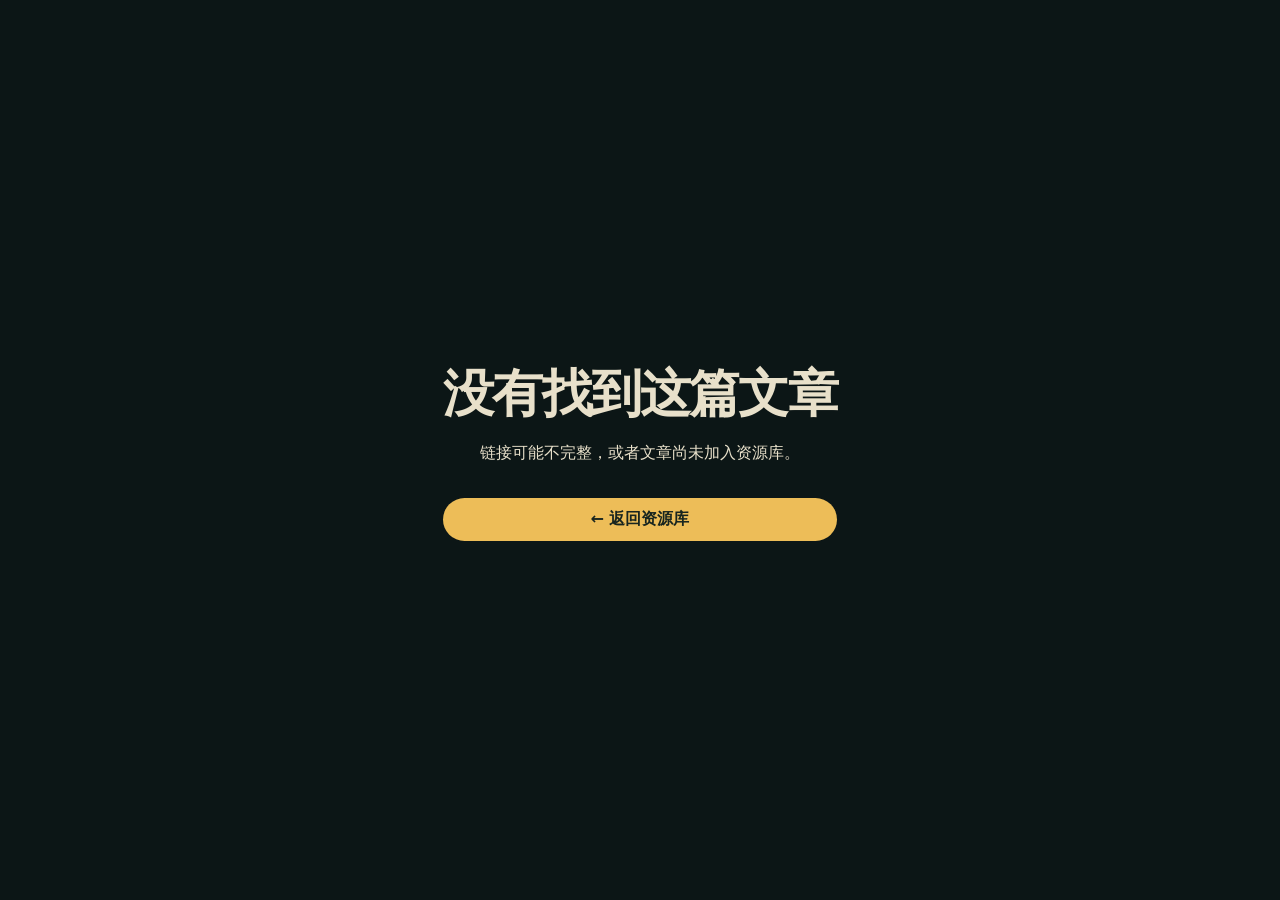
<file: reader.html>
<!doctype html><html lang="zh-CN"><head><meta charset="utf-8"><meta name="viewport" content="width=device-width,initial-scale=1"><title>互动精读</title><link rel="icon" href="assets/brand/favicon.png"><link rel="stylesheet" href="styles/reader.css"></head><body>
<div id="loadingState" class="reader-state">正在打开故事……</div><div id="errorState" class="reader-state" hidden><h1>没有找到这篇文章</h1><p>链接可能不完整，或者文章尚未加入资源库。</p><a href="index.html">← 返回资源库</a></div>
<main id="readerApp" class="app-shell" hidden><header class="topbar"><a class="library-back" href="index.html">← 资源库</a><div class="brand"><img class="reader-brand-logo" src="assets/brand/br-logo.jpg" alt="B&R Big Reading 左老师教研"><span class="reader-brand-copy"><span id="bookBrand">Interactive Reading</span><small id="textbookLabel" class="textbook-label" hidden></small></span></div><div class="chapter-meta"><span id="bookGrade"></span><strong id="bookTitle"></strong></div><div class="top-actions"><button id="soundToggle" class="icon-btn" type="button" aria-label="朗读本页">🔊</button><button id="resetBtn" class="text-btn" type="button">重置进度</button></div></header>
<nav class="mobile-tabs" aria-label="移动端页面切换"><button class="mobile-tab active" data-panel="read" type="button">阅读</button><button class="mobile-tab" data-panel="explore" type="button">探索</button></nav>
<section id="readingWorkspace" class="workspace"><article id="readingPanel" class="reading-panel active-panel" aria-live="polite"><div class="paper-grain"></div><div class="eyebrow" id="nodeEyebrow"></div><h1 id="nodeTitle"></h1><p class="node-intro" id="nodeIntro"></p><div class="mission-card"><span class="mission-label">CURRENT MISSION</span><strong id="missionText"></strong></div><div id="storyText" class="story-text"></div><div class="reading-tools audio-tools"><audio id="paragraphAudio" controls preload="metadata" aria-label="本页英文段落朗读"></audio><button id="speakBtn" class="paper-btn" type="button">↻ 重新朗读</button><button id="translateBtn" class="paper-btn" type="button">中 显示句意</button></div><p id="audioStatus" class="audio-status" role="status" aria-live="polite" hidden></p><div id="translation" class="translation" hidden></div><section class="vocab-section" aria-labelledby="vocabHeading"><div class="section-heading"><span>VOCABULARY</span><h2 id="vocabHeading">重点词汇</h2></div><div id="vocabCards" class="vocab-cards"></div></section><div id="taskArea" class="task-area"></div></article>
<section id="scenePanel" class="scene-panel" aria-label="故事探索场景"><img id="sceneImage" class="scene-image" alt="故事插图"><div class="ambient-particles" aria-hidden="true"></div><div class="scene-vignette"></div><div class="scene-heading"><span id="sceneKicker"></span><strong id="sceneTitle"></strong></div><img class="scene-brand-watermark" src="assets/brand/br-logo.jpg" alt="" aria-hidden="true"><div id="bubbleLayer" class="bubble-layer" aria-label="互动问题浮标"></div><div id="toast" class="toast" role="status" aria-live="polite"></div></section></section>
<section id="assessmentPage" class="assessment-page" hidden><header class="assessment-head"><span id="assessmentKicker">TEXTBOOK REVIEW · FINAL CHALLENGE</span><h1>综合阅读测试</h1><p>完成教材选择题、T / F / NG 判断题和 Supporting Reasons。点击选项后可立即核对答案与依据。</p></header><div id="assessmentSections" class="assessment-sections"></div></section>
<section id="retellingPage" class="retelling-page" hidden><div class="retell-head"><span id="retellingKicker">STORY RETELLING · PAGE 9</span><h1>八幅图复述故事</h1><p>先观察图片，再依次点击翻转卡片。最后尝试不看提示，用英语完整复述故事。</p><button id="resetCards" class="paper-btn" type="button">翻回全部图片</button></div><div id="retellGrid" class="retell-grid"></div></section>
<footer class="progress-footer"><button id="prevBtn" class="nav-btn" type="button">← 上一页</button><ol id="progressDots" class="progress-dots" aria-label="阅读进度"></ol><div class="progress-copy"><span id="progressText"></span><small id="progressLabel"></small></div><button id="nextBtn" class="nav-btn primary" type="button">下一页 →</button></footer></main>
<dialog id="quizDialog" class="quiz-dialog"><button class="quiz-close" type="button" aria-label="关闭题目">×</button><span class="word-tag">DRAGON CLUE</span><div class="quiz-progress" id="quizProgress"></div><h2 id="quizQuestion"></h2><div id="quizChoices" class="quiz-choices"></div><p id="quizFeedback" class="quiz-feedback" aria-live="polite"></p></dialog><div id="celebrationLayer" class="celebration-layer" aria-hidden="true"></div>
<section id="sentenceLesson" class="sentence-lesson" role="dialog" aria-modal="true" aria-labelledby="sentenceLessonTitle" hidden><div class="sentence-backdrop" data-close-lesson></div><article id="sentenceLessonCard" class="glass-card sentence-lesson-card"><button id="sentenceLessonClose" class="glass-close" type="button" aria-label="关闭核心句式解析">×</button><span class="lesson-kicker">CORE SENTENCE LAB</span><h2 id="sentenceLessonTitle"></h2><div id="sentenceLessonBody"></div></article><section id="modelAnswer" class="model-answer" role="dialog" aria-modal="true" aria-labelledby="modelAnswerTitle" hidden><div class="answer-backdrop" data-close-answer></div><article class="glass-card model-answer-card"><button id="modelAnswerClose" class="glass-close" type="button" aria-label="关闭参考答案">×</button><span class="lesson-kicker">MODEL ANSWER</span><h3 id="modelAnswerTitle">参考答案</h3><p id="modelAnswerText" class="model-answer-text"></p><p id="modelAnswerHint" class="model-answer-hint"></p></article></section></section>
<script src="scripts/catalog.js"></script><script src="scripts/reader.js"></script></body></html>
</file>
<file: styles/reader.css>
:root {
  --ink: #252016;
  --paper: #f1e7cb;
  --paper-2: #e8d9b6;
  --night: #0c1616;
  --night-2: #162827;
  --amber: #e6a84b;
  --sage: #78937d;
  --line: rgba(69, 54, 29, .22);
  --shadow: 0 24px 70px rgba(0, 0, 0, .32);
}

[hidden] { display:none !important; }

.library-back{color:#f2cf83;text-decoration:none;font-weight:800;white-space:nowrap}.reader-state{min-height:100vh;display:grid;place-content:center;text-align:center;padding:30px;color:#e8e0ca;background:#0c1616}.reader-state a{display:inline-block;margin-top:18px;color:#18251f;background:#edbd58;padding:11px 18px;border-radius:999px;text-decoration:none;font-weight:900}.retelling-page{grid-row:2;grid-column:1/-1;overflow:auto;padding:clamp(20px,3vw,42px);color:#f8f0db;background:radial-gradient(circle at 50% 0,#385a50,transparent 42%),linear-gradient(135deg,#0b1918,#1b292c)}.retell-head{text-align:center;max-width:850px;margin:0 auto 28px}.retell-head>span{color:#f1bf5c;font-size:11px;font-weight:900;letter-spacing:.2em}.retell-head h1{margin:.25em 0;font-family:Georgia,serif;font-size:clamp(36px,5vw,62px)}.retell-head p{color:#c7d4cf;line-height:1.7}.retell-grid{width:min(1260px,100%);margin:auto;display:grid;grid-template-columns:repeat(4,minmax(0,1fr));gap:18px}.retell-card{position:relative;min-height:280px;border:0;border-radius:20px;background:transparent;cursor:pointer;perspective:1100px;animation:retell-float 4s ease-in-out infinite}.retell-card:nth-child(even){animation-delay:-1.5s}.retell-card:focus-visible{outline:3px solid #ffd477;outline-offset:4px}.retell-inner{position:absolute;inset:0;transform-style:preserve-3d;transition:transform .72s cubic-bezier(.2,.72,.2,1)}.retell-card.is-flipped .retell-inner{transform:rotateY(180deg)}.retell-face{position:absolute;inset:0;overflow:hidden;border:1px solid rgba(255,255,255,.24);border-radius:20px;backface-visibility:hidden;box-shadow:0 20px 45px rgba(0,0,0,.36)}.retell-front{background:#172523}.retell-front>img:first-child{width:100%;height:100%;object-fit:cover}.retell-brand-watermark{position:absolute;z-index:1;top:12px;right:12px;width:44px;height:auto;border-radius:8px;opacity:.55;pointer-events:none}.retell-front::after{content:"";position:absolute;inset:45% 0 0;background:linear-gradient(transparent,rgba(4,10,10,.9))}.retell-number{position:absolute;z-index:2;top:12px;left:12px;display:grid;place-items:center;width:34px;height:34px;border-radius:50%;color:#18231f;background:#f1bf5c;font-weight:900}.retell-title{position:absolute;z-index:2;left:16px;right:16px;bottom:16px;color:#fff4d3;font-family:Georgia,serif;font-size:20px;text-align:left}.retell-back{display:flex;flex-direction:column;justify-content:center;padding:22px;transform:rotateY(180deg);text-align:left;color:#f8efd6;background:linear-gradient(145deg,rgba(50,81,72,.98),rgba(19,38,39,.98))}.retell-back h3{margin:0 0 10px;color:#f5c96d}.retell-keywords{display:flex;flex-wrap:wrap;gap:6px;margin-bottom:12px}.retell-keywords span{padding:5px 8px;border-radius:999px;color:#ffecb9;background:rgba(239,184,76,.16);font-size:11px;font-weight:800}.retell-en{margin:0 0 12px;font-family:Georgia,serif;font-size:16px;line-height:1.55}.retell-zh{margin:0;color:#c8d6d1;font-size:13px;line-height:1.6}@keyframes retell-float{0%,100%{transform:translateY(0)}50%{transform:translateY(-7px)}}@media(max-width:980px){.retell-grid{grid-template-columns:repeat(2,minmax(0,1fr))}.retell-card{min-height:310px}}@media(max-width:540px){.retell-grid{grid-template-columns:1fr}.retell-card{min-height:340px}.topbar{gap:8px}.library-back{font-size:12px}#bookBrand{display:none}.textbook-label{max-width:96px;font-size:7px;line-height:1.15;white-space:normal}}@media(prefers-reduced-motion:reduce){.retell-card{animation:none}.retell-inner{transition:none}.retell-card.is-flipped .retell-inner{transform:none}.retell-card.is-flipped .retell-front{display:none}.retell-card.is-flipped .retell-back{transform:none}}

/* Core sentence lesson */
.core-sentence { display:inline; margin:0 .08em; padding:.06em .16em .1em; border:0; border-bottom:2px solid #c99737; color:inherit; background:linear-gradient(180deg,transparent 58%,rgba(218,172,76,.24) 58%); font:inherit; text-align:left; cursor:pointer; box-decoration-break:clone; -webkit-box-decoration-break:clone; animation:sentence-glow 2.8s ease-in-out infinite; }
.core-sentence small { display:inline-block; margin-left:.42em; padding:.12em .45em; border-radius:999px; color:#6b4d16; background:rgba(236,194,102,.28); font-size:.55em; font-weight:800; vertical-align:middle; white-space:nowrap; }
.core-sentence:hover, .core-sentence:focus-visible { background:linear-gradient(180deg,transparent 45%,rgba(230,179,65,.42) 45%); outline:2px solid rgba(177,123,28,.42); outline-offset:3px; }
@keyframes sentence-glow { 0%,100%{filter:drop-shadow(0 0 0 rgba(211,158,55,0))} 50%{filter:drop-shadow(0 2px 5px rgba(211,158,55,.38))} }

.overlay-open { overflow:hidden; }
.sentence-lesson { position:fixed; inset:0; z-index:80; display:grid; place-items:center; padding:clamp(14px,3vw,36px); overflow:auto; isolation:isolate; }
.sentence-lesson[hidden], .model-answer[hidden] { display:none; }
.sentence-lesson::before { content:""; position:fixed; inset:-24px; z-index:-2; background-image:var(--lesson-bg); background-size:cover; background-position:center; filter:blur(13px) saturate(1.2); transform:scale(1.06); }
.sentence-lesson::after { content:""; position:fixed; inset:0; z-index:-1; background:linear-gradient(135deg,rgba(5,15,20,.78),rgba(22,12,35,.58)); }
.sentence-backdrop, .answer-backdrop { position:fixed; inset:0; }
.glass-card { position:relative; border:1px solid rgba(255,255,255,.3); color:#f8f2e5; background:linear-gradient(145deg,rgba(27,42,49,.75),rgba(18,27,33,.6)); box-shadow:0 30px 80px rgba(0,0,0,.5),inset 0 1px rgba(255,255,255,.16); backdrop-filter:blur(22px) saturate(1.15); -webkit-backdrop-filter:blur(22px) saturate(1.15); }
.sentence-lesson-card { width:min(900px,94vw); max-height:90vh; padding:clamp(24px,4vw,48px); border-radius:28px; overflow:auto; }
.glass-close { position:absolute; top:14px; right:16px; width:42px; height:42px; border:1px solid rgba(255,255,255,.3); border-radius:50%; color:#fff; background:rgba(7,13,17,.4); font-size:26px; cursor:pointer; }
.glass-close:hover, .glass-close:focus-visible { background:rgba(207,153,56,.35); outline:2px solid #f6ce77; outline-offset:2px; }
.lesson-kicker { color:#f1c461; font-size:11px; font-weight:900; letter-spacing:.2em; }
.sentence-lesson-card h2 { margin:.35em 0 .7em; font-family:Georgia,serif; font-size:clamp(30px,4vw,48px); }
.lesson-sentence { margin:0; padding:22px 24px; border-left:4px solid #f0bd58; border-radius:0 16px 16px 0; color:#fff6dc; background:rgba(241,188,81,.12); font-family:Georgia,serif; font-size:clamp(20px,2.5vw,30px); line-height:1.5; }
.lesson-translation { margin:12px 4px 24px; color:#d9e3df; line-height:1.7; }
.lesson-block { margin-top:18px; padding:18px 20px; border:1px solid rgba(255,255,255,.12); border-radius:16px; background:rgba(255,255,255,.065); }
.lesson-block h3 { margin:0 0 10px; color:#f4ce7f; font-size:14px; letter-spacing:.08em; }
.lesson-block p { margin:0; line-height:1.75; }
.lesson-block code { display:block; padding:13px 16px; border-radius:10px; color:#fff1bb; background:rgba(5,12,16,.48); font-family:Consolas,monospace; white-space:normal; }
.phrase-chips { display:flex; flex-wrap:wrap; gap:10px; }
.phrase-chips span { display:grid; gap:3px; min-width:150px; padding:10px 14px; border-radius:12px; color:#c8d5d1; background:rgba(4,11,14,.4); }
.phrase-chips b { color:#fff1bd; }
.example-block small { display:block; margin-top:8px; color:#b9c8c3; }
.exercise-list { display:grid; grid-template-columns:repeat(2,minmax(0,1fr)); gap:12px; }
.exercise-card { display:flex; flex-direction:column; align-items:flex-start; min-height:154px; padding:16px; border-radius:14px; background:rgba(4,12,16,.38); }
.exercise-card>span { color:#efbd5c; font-size:11px; font-weight:900; letter-spacing:.12em; }
.exercise-card p { flex:1; margin:10px 0 14px; }
.exercise-card button { border:1px solid rgba(245,198,102,.48); border-radius:999px; padding:8px 13px; color:#fff0bd; background:rgba(216,155,49,.16); cursor:pointer; }
.exercise-card button:hover, .exercise-card button:focus-visible { background:rgba(216,155,49,.32); outline:2px solid rgba(255,220,142,.5); }

.model-answer { position:fixed; inset:0; z-index:90; display:grid; place-items:center; padding:22px; }
.answer-backdrop { background:rgba(2,6,9,.58); }
.model-answer-card { width:min(570px,92vw); padding:34px; border-radius:22px; background:linear-gradient(145deg,rgba(44,66,70,.88),rgba(22,35,43,.83)); }
.model-answer-card h3 { margin:.35em 0 .8em; font-size:28px; }
.model-answer-text { padding:18px; border-radius:14px; color:#fff4cf; background:rgba(6,15,19,.45); font-size:19px; line-height:1.6; }
.model-answer-hint { color:#cbd9d4; }

/* Quiz celebration */
.celebration-layer { position:fixed; inset:0; z-index:120; pointer-events:none; overflow:hidden; }
.celebration-layer i { position:absolute; left:var(--origin-x); top:var(--origin-y); width:10px; height:17px; border-radius:2px; opacity:0; }
.celebration-layer.active i { animation:confetti-burst 1.75s cubic-bezier(.12,.7,.16,1) var(--delay) forwards; }
.celebration-layer .celebration-star { width:16px; height:16px; clip-path:polygon(50% 0,61% 35%,98% 35%,68% 56%,79% 94%,50% 71%,21% 94%,32% 56%,2% 35%,39% 35%); }
@keyframes confetti-burst { 0%{opacity:1;transform:translate(-50%,-50%) scale(.45) rotate(0)} 55%{opacity:1;transform:translate(calc(-50% + var(--x)),calc(-50% + var(--y))) scale(1) rotate(var(--r))} 100%{opacity:0;transform:translate(calc(-50% + var(--x)),calc(-50% + var(--y) + 520px)) scale(.75) rotate(var(--r))} }

@media (max-width:720px) {
  .sentence-lesson { padding:10px; place-items:start center; }
  .sentence-lesson-card { width:100%; max-height:calc(100vh - 20px); padding:28px 18px 24px; border-radius:20px; }
  .exercise-list { grid-template-columns:1fr; }
  .lesson-sentence { padding:17px; }
  .core-sentence small { display:none; }
}

@media (prefers-reduced-motion:reduce) {
  *, *::before, *::after { scroll-behavior:auto !important; }
  .quiz-bubble, .quiz-bubble::after, .core-sentence, .quiz-answer.wrong.shake { animation:none !important; }
  .celebration-layer.active i { animation:none; opacity:1; transform:translate(-50%,-50%) scale(.75); box-shadow:0 0 18px currentColor; }
}

* { box-sizing: border-box; }
html, body { margin: 0; min-height: 100%; }
body {
  background: #071010;
  color: var(--ink);
  font-family: Inter, ui-sans-serif, system-ui, -apple-system, "Microsoft YaHei", sans-serif;
}
button { font: inherit; }
button:focus-visible, [tabindex]:focus-visible { outline: 3px solid #ffd078; outline-offset: 3px; }

.app-shell { min-height: 100vh; display: grid; grid-template-rows: 64px 1fr 74px; overflow: hidden; }
.topbar {
  height: 64px; display: grid; grid-template-columns: 1fr auto 1fr; align-items: center;
  padding: 0 26px; color: #e8e0c8; border-bottom: 1px solid rgba(255,255,255,.08);
  background: #0b1515; letter-spacing: .08em;
}
.brand { display: flex; align-items: center; gap: 10px; font-weight: 800; }
.reader-brand-logo { width: 42px; height: 42px; border-radius: 8px; object-fit: cover; box-shadow: 0 4px 14px rgba(0,0,0,.28); }
.reader-brand-copy { display: grid; gap: 2px; min-width: 0; }
.textbook-label { overflow: hidden; max-width: 230px; color: #aebdb8; font-size: 8px; font-weight: 800; letter-spacing: .08em; text-overflow: ellipsis; white-space: nowrap; }
.chapter-meta { text-align: center; }
.chapter-meta span { display: block; color: #8ca29d; font-size: 10px; }
.chapter-meta strong { font-family: Georgia, serif; font-size: 14px; }
.top-actions { justify-self: end; display: flex; gap: 10px; }
.icon-btn, .text-btn, .nav-btn { border: 0; color: inherit; background: transparent; cursor: pointer; }
.icon-btn { width: 38px; height: 38px; border: 1px solid rgba(255,255,255,.15); border-radius: 50%; }
.text-btn { color: #aebdb8; font-size: 12px; }

.workspace { display: grid; grid-template-columns: 42% 58%; min-height: 0; }
.reading-panel {
  position: relative; overflow-y: auto; padding: clamp(34px, 5vw, 72px) clamp(28px, 4.4vw, 68px);
  background: linear-gradient(135deg, var(--paper), #f7efd9 52%, var(--paper-2));
  isolation: isolate;
}
.paper-grain { position: absolute; inset: 0; z-index: -1; opacity: .32; background-image: radial-gradient(rgba(80,55,18,.18) .6px, transparent .7px); background-size: 5px 5px; }
.eyebrow, .mission-label, .word-tag { color: #6c775e; font-weight: 800; font-size: 10px; letter-spacing: .2em; }
h1 { margin: 10px 0 8px; font: 700 clamp(38px, 4vw, 62px)/.98 Georgia, serif; letter-spacing: -.035em; }
.node-intro { color: #6d6454; font: italic 16px/1.55 Georgia, serif; }
.mission-card { margin: 26px 0; padding: 16px 18px; border-left: 4px solid #7d8f6f; background: rgba(255,255,255,.34); box-shadow: inset 0 0 0 1px var(--line); }
.mission-card strong { display: block; margin-top: 7px; font: 700 16px/1.45 Georgia, serif; }
.story-text { font: 19px/1.72 Georgia, "Times New Roman", serif; }
.story-text p { margin: 0 0 1.1em; }
.word { padding: 0 2px; border: 0; border-bottom: 1px dashed #92723d; color: #654312; background: transparent; cursor: help; font: inherit; }
.key-word { color:#6c3c10; font-weight:800; padding:0 .1em; background:linear-gradient(transparent 62%,rgba(226,173,76,.3) 62%); }
.reading-tools { display: flex; flex-wrap: wrap; gap: 10px; margin: 26px 0 10px; }
.audio-tools audio { width:min(330px,100%); height:42px; accent-color:#7d8f6f; }
.paper-btn { border: 1px solid #9c8b68; border-radius: 999px; padding: 9px 14px; background: rgba(255,255,255,.35); color: #3b3324; cursor: pointer; }
.paper-btn:hover { background: rgba(255,255,255,.7); }
.translation { margin: 12px 0 20px; padding: 14px; color: #564a38; background: rgba(121,147,125,.13); border-radius: 8px; line-height: 1.65; }
.task-area { border-top: 1px solid var(--line); margin-top: 28px; padding-top: 22px; }
.vocab-section { margin-top:28px; border-top:1px solid var(--line); padding-top:22px; }
.section-heading span { color:#6c775e; font-size:9px; font-weight:900; letter-spacing:.2em; }
.section-heading h2 { margin:3px 0 14px; font:700 23px Georgia,serif; }
.vocab-cards { display:grid; grid-template-columns:repeat(2,minmax(0,1fr)); gap:10px; }
.vocab-card { position:relative; min-height:130px; padding:14px; border:1px solid rgba(94,72,37,.18); border-radius:10px; background:rgba(255,255,255,.32); }
.vocab-card button { position:absolute; right:10px; top:10px; width:32px; height:32px; border:1px solid rgba(75,62,37,.2); border-radius:50%; background:rgba(255,255,255,.5); cursor:pointer; }
.vocab-word { font:700 21px Georgia,serif; color:#533918; }
.vocab-phonetic { margin:2px 0 7px; color:#7d6d51; font-size:12px; }
.vocab-cn { font-weight:800; color:#3f493e; }
.vocab-en { margin-top:5px; color:#6a6256; font-size:12px; line-height:1.35; }
.task-area h2 { font: 700 21px Georgia, serif; }
.choice-grid { display: grid; gap: 9px; }
.choice { width: 100%; text-align: left; padding: 12px 14px; border: 1px solid var(--line); border-radius: 8px; background: rgba(255,255,255,.28); cursor: pointer; }
.choice.selected { border-color: #647d68; background: rgba(107,139,114,.2); }
.feedback { min-height: 24px; margin: 12px 0; font-weight: 700; color: #765026; }

.scene-panel { position: relative; min-height: 0; overflow: hidden; color: #ecdfc6; background: radial-gradient(circle at 70% 20%, #29413a, var(--night) 60%); }
.scene-sky { position: absolute; inset: 0; opacity: .4; background: radial-gradient(circle at 75% 20%, rgba(255,220,143,.55) 0 2%, transparent 14%), linear-gradient(170deg, transparent 48%, rgba(0,0,0,.55)); }
.scene-image { position: absolute; inset: -2%; width: 104%; height: 104%; object-fit: cover; object-position: center; background: #101817; filter: saturate(.92) contrast(1.06) brightness(.74); animation: scene-drift 14s ease-in-out infinite alternate; transform-origin: 68% 54%; }
.ambient-particles { position: absolute; inset: 0; z-index: 2; pointer-events: none; opacity: .65; background-image: radial-gradient(circle,#f5c76b 0 1.5px,transparent 2px),radial-gradient(circle,#81d19b 0 1px,transparent 1.8px),radial-gradient(circle,#ffc85f 0 1px,transparent 1.6px); background-size: 170px 190px,230px 210px,310px 270px; background-position: 20px 80px,120px 20px,40px 160px; animation: particles-rise 10s linear infinite; }
.dragon-breath { position: absolute; z-index: 3; pointer-events: none; right: 28%; bottom: 18%; width: 26%; height: 15%; border-radius: 50%; background: radial-gradient(ellipse,rgba(231,237,206,.18),rgba(176,210,175,.07) 48%,transparent 72%); filter: blur(12px); animation: dragon-breathe 4s ease-in-out infinite; }
.scene-vignette { position: absolute; inset: 0; z-index: 1; pointer-events: none; background: linear-gradient(180deg, rgba(5,12,11,.76), transparent 24%, transparent 70%, rgba(5,12,11,.62)), linear-gradient(90deg, rgba(6,14,13,.34), transparent 30%, transparent 72%, rgba(6,14,13,.28)); box-shadow: inset 0 0 90px rgba(0,0,0,.55); }
.scene-art { position: absolute; inset: 0; }
.scene-art::before, .scene-art::after { content: ""; position: absolute; transition: .5s ease; }
.scene-heading { position: absolute; top: 34px; left: 38px; z-index: 5; padding: 13px 17px; border-left: 2px solid #e4af58; background: rgba(5,14,13,.62); backdrop-filter: blur(8px); }
.scene-heading span { display: block; color: #9cb1aa; font-size: 10px; letter-spacing: .18em; }
.scene-heading strong { display: block; margin-top: 8px; font: 700 clamp(24px, 3vw, 44px) Georgia, serif; }
.scene-brand-watermark { position:absolute; right:16px; bottom:16px; z-index:7; width:76px; height:auto; border-radius:8px; opacity:.55; pointer-events:none; }
.scene-task { position: absolute; inset: 0; z-index: 6; pointer-events: none; }
.scene-task > * { pointer-events: auto; }
.bubble-layer { position: absolute; inset: 0; z-index: 8; pointer-events: none; }
.quiz-bubble { pointer-events: auto; position: absolute; left:clamp(94px,var(--bubble-left),calc(100% - 94px)); top:clamp(72px,var(--bubble-top),calc(100% - 72px)); display: grid; grid-template-columns:auto minmax(0,1fr); align-items:center; gap:8px; width:min(168px,38vw); min-height:56px; padding:10px 14px; border:1px solid rgba(255,224,145,.9); border-radius:24px 24px 24px 10px; color:#1a211d; background:radial-gradient(circle at 20% 22%,#fff5c8,#e3aa4f 58%,#8c5b22); box-shadow:0 0 0 9px rgba(238,178,78,.12),0 8px 24px rgba(0,0,0,.38); cursor:pointer; transform:translateX(-50%) rotate(-4deg); animation:bubble-float 3s ease-in-out infinite; }
.quiz-bubble > span { transform:rotate(4deg); }
.quiz-bubble-status { display:grid; place-items:center; width:28px; height:28px; border-radius:50%; background:rgba(255,255,255,.38); font-size:16px; font-weight:900; }
.quiz-bubble-label { overflow-wrap:anywhere; font-size:clamp(11px,1.1vw,14px); font-weight:900; line-height:1.2; text-align:left; }
.quiz-bubble::after { content:""; position:absolute; inset:-10px; border:1px solid rgba(255,210,105,.28); border-radius:30px; animation:pulse 2.3s infinite; }
.quiz-bubble:nth-child(2) { animation-delay: -.9s; }
.quiz-bubble:nth-child(3) { animation-delay: -1.8s; }
.quiz-bubble.done { color:#e8f0dd; background:radial-gradient(circle at 35% 28%,#a7c697,#55735c 60%,#263e32); border-color:#b7d5a7; }
.hotspot { position: absolute; width: 36px; height: 36px; border: 1px solid #ffd27b; border-radius: 50%; background: rgba(237,174,76,.18); box-shadow: 0 0 0 8px rgba(237,174,76,.08); color: #ffe4aa; cursor: pointer; animation: pulse 2s infinite; }
.hotspot.found { background: #d7a553; color: #17201c; animation: none; }
.toast { position: absolute; left: 50%; bottom: 32px; z-index: 8; transform: translateX(-50%) translateY(20px); opacity: 0; max-width: 80%; padding: 11px 16px; border-radius: 999px; background: rgba(8,15,14,.88); border: 1px solid rgba(255,255,255,.18); transition: .25s; text-align: center; }
.toast.show { opacity: 1; transform: translateX(-50%) translateY(0); }

.scene-art { z-index: 2; pointer-events: none; }
.scene-dragon::after { width: 180px; height: 180px; left: 18%; top: 34%; border-radius: 50%; background: radial-gradient(circle, #fff8bd 0 4%, #f6a22f 22%, rgba(209,53,20,.65) 44%, transparent 70%); animation: fire 1.3s infinite alternate; opacity: .7; }

.route-stop { position: absolute; display: grid; place-items: center; width: 72px; height: 72px; border-radius: 50%; border: 1px solid #c9a65e; background: #152422; color: #f0d59a; cursor: pointer; }
.route-stop.done { background: #b4843d; color: #14201c; }
.route-line { position: absolute; height: 2px; background: repeating-linear-gradient(90deg,#a9854a 0 8px,transparent 8px 14px); transform-origin: left; }
.sequence-list { position: absolute; left: 50%; top: 52%; width: min(420px, 78%); transform: translate(-50%,-50%); display: grid; gap: 10px; }
.sequence-card { padding: 14px; border: 1px solid rgba(255,255,255,.22); border-radius: 9px; color: #eadfc9; background: rgba(9,17,16,.82); cursor: pointer; text-align: left; }
.sequence-card.active { border-color: #f0bd66; transform: translateX(8px); }
.flashlight { pointer-events: none; position: absolute; width: 260px; height: 260px; margin: -130px; border-radius: 50%; background: radial-gradient(circle, rgba(255,238,180,.48), rgba(255,211,116,.1) 42%, transparent 70%); mix-blend-mode: screen; }

.progress-footer { display: grid; grid-template-columns: auto 1fr auto auto; align-items: center; gap: 26px; padding: 0 26px; color: #e5dcc6; background: #0b1515; border-top: 1px solid rgba(255,255,255,.08); }
.nav-btn { min-width: 104px; padding: 11px 14px; border: 1px solid rgba(255,255,255,.14); border-radius: 999px; }
.nav-btn:disabled { opacity: .35; cursor: not-allowed; }
.nav-btn.primary { color: #16201c; background: #dfb15f; border-color: #dfb15f; }
.progress-dots { list-style:none; display:flex; align-items:center; justify-content:center; gap:7px; margin:0; padding:0; overflow-x:auto; scrollbar-width:thin; }
.progress-dots li { flex:0 0 auto; }
.progress-page { width:36px; height:36px; border:1px solid #42524e; border-radius:50%; color:#aab7b3; background:#182422; cursor:pointer; font-weight:800; transition:.2s ease; }
.progress-page:hover, .progress-page:focus-visible { color:#fff4ce; border-color:#d7a94f; transform:translateY(-2px); outline:2px solid rgba(215,169,79,.32); outline-offset:2px; }
.progress-page.complete { color:#d9efd1; background:#355748; border-color:#6c997b; }
.progress-page.active { color:#15201e; background:#e2b85d; border-color:#ffe3a5; box-shadow:0 0 0 4px rgba(226,184,93,.18); }
.progress-copy { min-width: 120px; }
.progress-copy span { font-weight: 800; }
.progress-copy small { display: block; color: #829590; font-size: 9px; margin-top: 3px; }
.mobile-tabs { display: none; }

.word-dialog, .quiz-dialog { width: min(480px, calc(100% - 30px)); padding: 28px; border: 1px solid #9b8358; border-radius: 14px; color: var(--ink); background: linear-gradient(145deg,#f3e7c8,#e6d2a7); box-shadow: var(--shadow); }
.word-dialog::backdrop, .quiz-dialog::backdrop { background: rgba(3,9,8,.74); backdrop-filter: blur(8px); }
.word-dialog h2 { margin: 8px 0 0; font: 700 38px Georgia, serif; }
.dialog-close { float: right; border: 0; font-size: 24px; background: transparent; cursor: pointer; }
.phonetic { color: #7f7159; margin: 3px 0 16px; }
.quiz-close { float:right; border:0; font-size:25px; background:transparent; cursor:pointer; }
.quiz-progress { margin-top:8px; color:#66745f; font-size:10px; font-weight:900; letter-spacing:.2em; }
.quiz-dialog h2 { margin:12px 0 20px; font:700 27px/1.2 Georgia,serif; }
.quiz-choices { display:grid; gap:10px; }
.quiz-answer { padding:12px 14px; border:1px solid rgba(76,59,30,.25); border-radius:8px; background:rgba(255,255,255,.34); color:#332a1d; cursor:pointer; text-align:left; }
.quiz-answer:hover { background:rgba(255,255,255,.72); }
.quiz-answer.correct { border-color:#617b61; background:#cdd9bb; }
.quiz-answer.wrong { border-color:#9e5c4a; background:#e5c0ac; }
.quiz-answer.wrong.shake { animation:answer-shake .48s ease; }
.quiz-feedback { min-height:24px; font-weight:800; color:#6d4d29; }

@keyframes pulse { 50% { box-shadow: 0 0 0 15px rgba(237,174,76,0); } }
@keyframes fire { to { transform: scale(1.12); filter: brightness(1.3); } }
@keyframes scene-drift { from { transform:scale(1.02) translate3d(-.4%,0,0); } to { transform:scale(1.075) translate3d(.6%,-.7%,0); } }
@keyframes particles-rise { to { background-position:20px -110px,120px -190px,40px -110px; } }
@keyframes dragon-breathe { 0%,100% { transform:scale(.82) translateX(8%); opacity:.35; } 50% { transform:scale(1.2) translateX(-8%); opacity:.9; } }
@keyframes bubble-float { 0%,100% { transform:translateX(-50%) rotate(-4deg) translateY(0); } 50% { transform:translateX(-50%) rotate(-2deg) translateY(-10px); } }
@keyframes answer-shake { 0%,100%{transform:translateX(0)} 20%{transform:translateX(-10px)} 40%{transform:translateX(9px)} 60%{transform:translateX(-6px)} 80%{transform:translateX(4px)} }

@media (max-width: 959px) {
  .app-shell { grid-template-rows: 58px 48px 1fr 68px; }
  .topbar { height: 58px; grid-template-columns: auto minmax(0,1fr) auto; padding: 0 14px; }
  .brand { min-width: 0; justify-self: center; }
  .chapter-meta { display: none; }
  .mobile-tabs { display: grid; grid-template-columns: 1fr 1fr; padding: 6px; background: #101d1c; }
  .mobile-tab { border: 0; border-radius: 8px; color: #9baca7; background: transparent; }
  .mobile-tab.active { color: #1d241f; background: #dec18b; font-weight: 800; }
  .workspace { display: block; position: relative; }
  .reading-panel, .scene-panel { display: none; position: absolute; inset: 0; }
  .active-panel { display: block; }
  .reading-panel { padding: 30px 24px 80px; }
  .vocab-cards { grid-template-columns:1fr; }
  .scene-panel { min-height: 100%; }
  .progress-footer { grid-template-columns: auto minmax(0,1fr) auto; gap: 10px; padding: 0 10px; }
  .progress-dots { display:flex; justify-content:flex-start; grid-column:auto; width:auto; min-width:0; padding:4px 0; }
  .progress-copy { display: none; }
  .progress-copy small { display: none; }
  .nav-btn { min-width: auto; padding: 10px 12px; }
  .scene-heading { top: 22px; left: 22px; }
  .quiz-bubble { width:min(150px,42vw); min-height:52px; padding:9px 11px; }
  .quiz-bubble-status { width:25px; height:25px; font-size:14px; }
  .quiz-bubble-label { font-size:11px; }
}

@media (max-width: 720px) {
  .reader-brand-logo { width: 36px; height: 36px; }
  .textbook-label { max-width: 150px; }
  .scene-brand-watermark { width:54px; }
}

@media (prefers-reduced-motion: reduce) {
  *, *::before, *::after { animation: none !important; transition: none !important; scroll-behavior: auto !important; }
}
/* Optional whole-text assessment */
.assessment-page{grid-row:2;grid-column:1/-1;overflow:auto;padding:clamp(22px,4vw,56px);color:#f8f0db;background:radial-gradient(circle at 18% 0,rgba(69,117,139,.72),transparent 36%),linear-gradient(135deg,#071a1d,#122d31)}
.assessment-head{max-width:900px;margin:0 auto 30px;text-align:center}.assessment-head>span,.assessment-title span{color:#f1bf5c;font-size:11px;font-weight:900;letter-spacing:.18em}.assessment-head h1{margin:.25em 0;font:clamp(38px,6vw,72px)/1 Georgia,serif}.assessment-head p{color:#c9d8d5;line-height:1.7}.assessment-sections{width:min(1040px,100%);margin:auto;display:grid;gap:28px}.assessment-group{display:grid;gap:14px}.assessment-title h2{margin:5px 0 8px;font-family:Georgia,serif;font-size:clamp(25px,3vw,38px)}.assessment-group>blockquote{margin:0;padding:20px;border-left:4px solid #f1bf5c;border-radius:0 14px 14px 0;color:#e7efe9;background:rgba(255,255,255,.08);line-height:1.75}.assessment-card{position:relative;padding:22px 22px 22px 70px;border:1px solid rgba(255,255,255,.16);border-radius:18px;background:rgba(242,239,221,.1);box-shadow:0 16px 38px rgba(0,0,0,.2)}.assessment-number{position:absolute;left:20px;top:20px;display:grid;place-items:center;width:34px;height:34px;border-radius:50%;color:#17302d;background:#f1bf5c;font-weight:900}.assessment-card small{color:#f1bf5c;font-weight:800}.assessment-card h3{margin:3px 0 15px;font:600 20px/1.45 Georgia,serif}.assessment-options{display:grid;gap:8px}.assessment-options button,.reveal-reason{padding:11px 14px;border:1px solid rgba(255,255,255,.2);border-radius:12px;color:#f6f2e5;background:rgba(4,17,18,.48);text-align:left;cursor:pointer}.assessment-options button:hover,.reveal-reason:hover{border-color:#f1bf5c}.assessment-options button.correct{color:#e8fff0;border-color:#50c985;background:rgba(35,128,80,.4)}.assessment-options button.wrong{color:#ffe8e8;border-color:#e87373;background:rgba(145,48,48,.4)}.assessment-feedback{min-height:1.5em;margin:12px 0 0;color:#d8e6df}.reason-answer{margin-top:14px;padding:15px;border-radius:12px;background:rgba(241,191,92,.12)}.reason-answer b{color:#f1bf5c}.reason-answer p{margin:7px 0}

/* Reading Explorer is deliberately book-scoped so Dragon Masters keeps its original theme. */
body[data-book-theme="reading-explorer-1"] {
  --night: #03171b;
  --night-2: #06362f;
  --amber: #ffd43b;
  --sage: #42dc8b;
  background: #021318;
}
body[data-book-theme="reading-explorer-1"] .topbar,
body[data-book-theme="reading-explorer-1"] .progress-footer { color:#f2f8e9; background:#03191d; border-color:rgba(81,222,148,.2); }
body[data-book-theme="reading-explorer-1"] .library-back,
body[data-book-theme="reading-explorer-1"] .assessment-head>span,
body[data-book-theme="reading-explorer-1"] .assessment-title span,
body[data-book-theme="reading-explorer-1"] .retell-head>span { color:#ffd43b; }
body[data-book-theme="reading-explorer-1"] .textbook-label { color:#cdeed9; }
body[data-book-theme="reading-explorer-1"] .textbook-label::before { content:""; display:inline-block; width:6px; height:6px; margin-right:6px; border-radius:50%; background:#ee493d; vertical-align:1px; }
body[data-book-theme="reading-explorer-1"] .reading-panel { color:#17221f; background:linear-gradient(135deg,#fffdf4,#f6f1d9 58%,#eaf3df); }
body[data-book-theme="reading-explorer-1"] .scene-panel { background:radial-gradient(circle at 68% 18%,#1c805d,#052c30 42%,#03171b 76%); }
body[data-book-theme="reading-explorer-1"] .scene-vignette { background:radial-gradient(circle at 72% 22%,rgba(66,220,139,.3),transparent 36%),linear-gradient(180deg,rgba(2,20,24,.8),transparent 28%,transparent 68%,rgba(2,20,24,.78)); box-shadow:inset 0 0 90px rgba(0,9,12,.58); }
body[data-book-theme="reading-explorer-1"] .scene-heading { border-left-color:#ffd43b; background:rgba(2,24,27,.72); }
body[data-book-theme="reading-explorer-1"] .scene-heading span { color:#9ce8be; }
body[data-book-theme="reading-explorer-1"] .nav-btn.primary,
body[data-book-theme="reading-explorer-1"] .progress-page.active { color:#10201b; background:#ffd43b; border-color:#ffe982; }
body[data-book-theme="reading-explorer-1"] .progress-page.complete { color:#eafff1; background:#116744; border-color:#42dc8b; }
body[data-book-theme="reading-explorer-1"] .mobile-tabs { background:#042229; }
body[data-book-theme="reading-explorer-1"] .mobile-tab.active { color:#12221b; background:#ffd43b; }
body[data-book-theme="reading-explorer-1"] .assessment-page { background:radial-gradient(circle at 18% 0,rgba(35,183,111,.56),transparent 38%),linear-gradient(135deg,#02171d,#07352f); }
body[data-book-theme="reading-explorer-1"] .retelling-page { background:radial-gradient(circle at 50% 0,rgba(45,205,126,.48),transparent 43%),linear-gradient(135deg,#031820,#07332e); }
.audio-status { margin:.55rem 0 0; color:#8a3c26; font-weight:700; }

@media (max-width: 540px) {
  .topbar .textbook-label { max-width:96px; font-size:7px; line-height:1.15; white-space:normal; }
}
</file>
